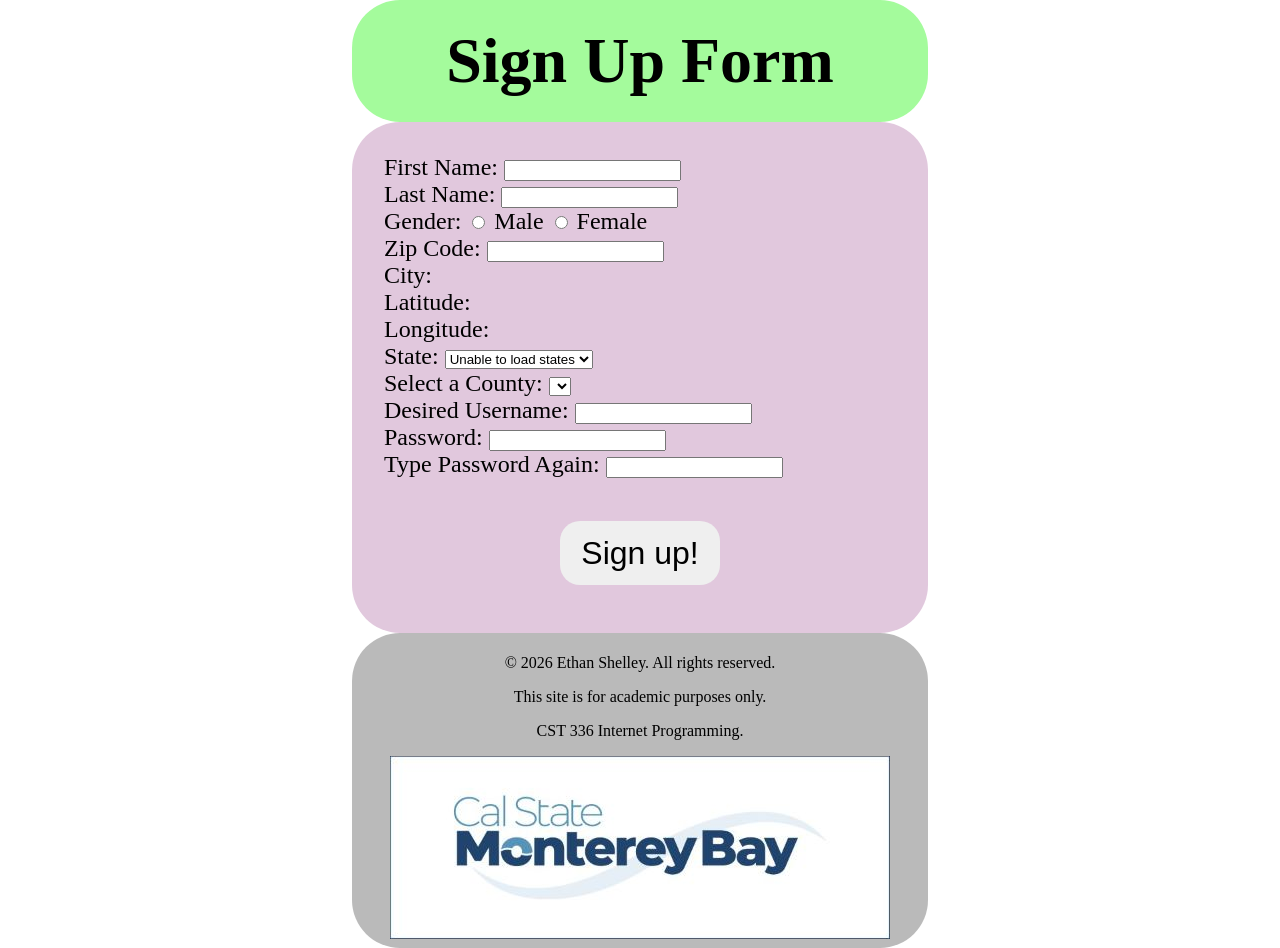
<file: index.html>
<!DOCTYPE html>
<html>
    <head>
        <meta charset="utf-8">
        <link rel="stylesheet" href="css/styles.css">
        <title> Sign Up Page </title>
    </head>

    <body class="column">
        <h1> Sign Up Form</h1>
        <form id="signupForm" action="welcome.html">
            <label> First Name:
                <input type="text" id="fName" name="fName"><br>
            </label>

            <label>Last Name:
                <input type="text" id="lName" name="lName"><br>
            </label>

            Gender:
            <label><input type="radio" name="gender" value="m"> Male</label>
            <label><input type="radio" name="gender" value="f"> Female</label><br>

            <label>Zip Code:
                <input type="text" id="zip" name="zip"><br>
            </label>

            City: <span id="city"></span><br>
            Latitude: <span id="latitude"></span><br>
            Longitude: <span id="longitude"></span><br>

            <label>State:
                <select id="state" name="state">
                    <option value="">Loading States...</option>
                </select><br>
            </label>

            <label>Select a County:
                <select id="county" name="county"></select><br>
            </label>

            <label>Desired Username:
                <input type="text" id="username" name="username">
            </label>
            <span id="usernameError"></span><br>

            <label>Password:
                <input type="password" id="password" name="password">
            </label>
            <span id="suggestedPass"></span><br>

            <label>Type Password Again:
                <input type="password" id="passwordAgain" name="passwordAgain">
            </label>
            <span id="passwordError"></span><br>
            <span id="passwordError2"></span><br>

            <button class="submitBtn">Sign up!</button>
        </form>

        <script src="js/script.js"></script>

        <footer>
            <p>&copy; 2026 Ethan Shelley. All rights reserved.</p>
            <p>This site is for academic purposes only.</p>
            <p>CST 336 Internet Programming.</p>
            <img src="img/CSUMB-Logo.jpg" alt="CSUMB Logo">
        </footer>
    </body>
</html>
</file>
<file: css/styles.css>
.column{
    width: 45%;
    margin: 0 auto;
    text-align: left;
}

body {
    font-size: 18pt;
    display: flex;
    flex-direction: column;
    min-height: 100vh;
}

h1{
    flex:0;
    text-align: center;
    background: rgba(116, 249, 104, 0.65);
    border-radius: 3rem;
    margin: 0;
    padding: 1.5rem;
    font-size: 4rem;
}

#signupForm{
    flex:1;
    padding: 2rem;
    background: rgba(209, 171, 203, 0.65);
    border-radius: 3rem;
}

footer {
    text-align: center;
    padding: 5px;
    background: rgba(150, 150, 150, 0.65);
    border-radius: 3rem;
    font-size: 1rem;
}

.submitBtn{
    font-size: 2rem;
    display: block;
    margin: 1rem auto;
    border: none;
    border-radius: 20px;
    width: 10rem;
    height: 4rem;
}
</file>
